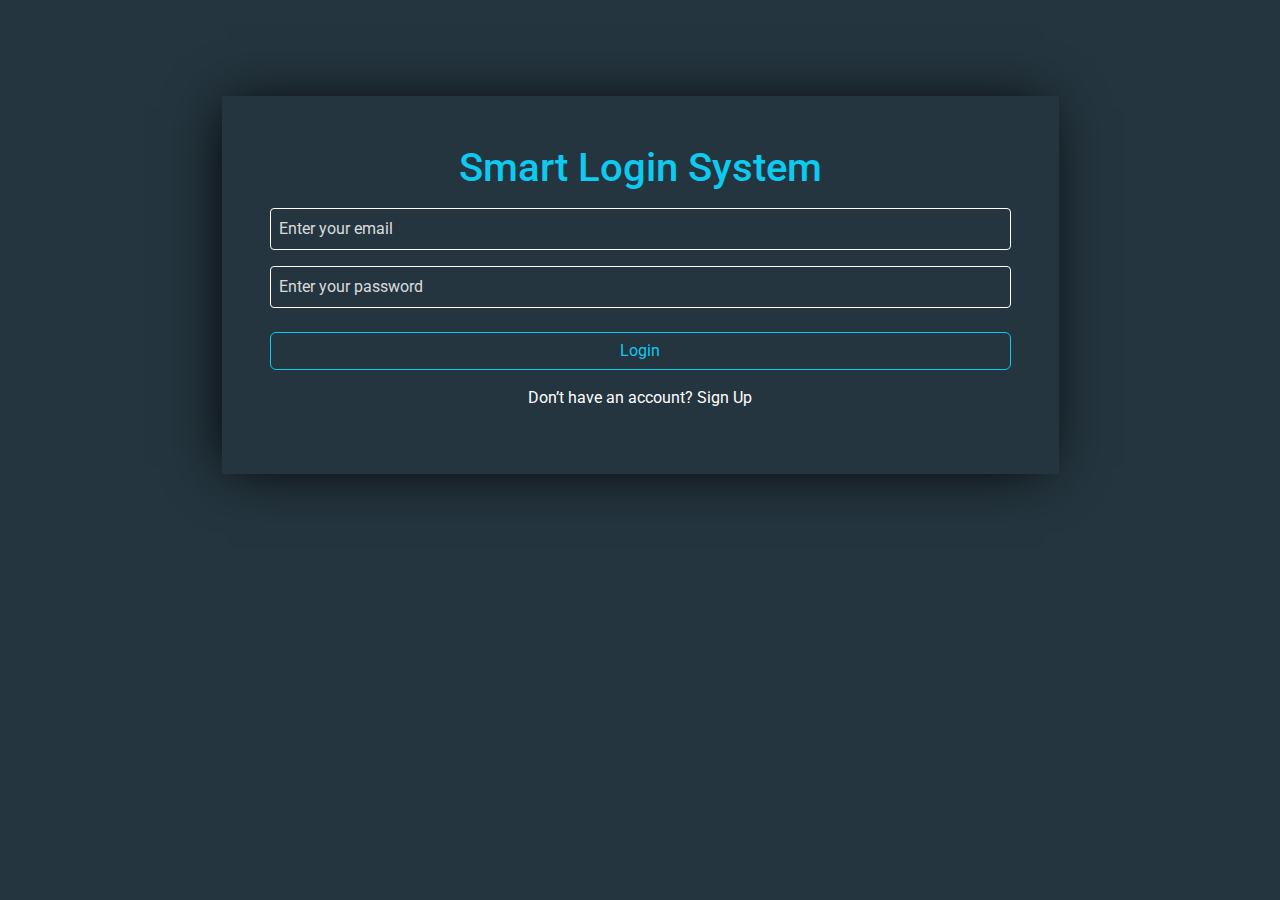
<file: index.html>
<!DOCTYPE html>
<html lang="en">
  <head>
    <meta charset="UTF-8" />
    <meta name="viewport" content="width=device-width, initial-scale=1.0" />
    <title>Login-System</title>
    <link rel="stylesheet" href="./css/bootstrap.min.css" />
    <link rel="stylesheet" href="./css/style.css" />
    <link rel="preconnect" href="https://fonts.googleapis.com" />
    <link rel="preconnect" href="https://fonts.gstatic.com" crossorigin />
    <link
      href="https://fonts.googleapis.com/css2?family=Roboto:ital,wght@0,100..900;1,100..900&display=swap"
      rel="stylesheet"
    />
  </head>
  <body>
    <section class="vh-100 overflow-hidden pt-5">
      <div class="container my-5 text-center">
        <div class="group w-75 mx-auto p-5">
          <h1 class="text-info mb-3">Smart Login System</h1>
          <form action="" class="d-flex flex-column gap-3">
            <input
              type="email"
              placeholder="Enter your email"
              name="email"
              required
              class="p-2 rounded-1 border border-1 border-white bg-transparent text-white"
              id="loginEmailInput"
            />
            <input
              type="password"
              placeholder="Enter your password"
              name="password"
              required
              class="p-2 rounded-1 border border-1 border-white bg-transparent text-white"
              id="loginPasswordInput"
            />
            <p class="incorrect-message text-danger mb-0 d-none">
              incorrect email or password
            </p>
            <p class="required text-danger mb-0 d-none">
              All inputs is required
            </p>
            <button class="btn btn-outline-info mt-2 login" type="button">
              Login
            </button>
          </form>
          <p class="mt-3 text-white">
            Don’t have an account? <a href="./signup.html">Sign Up</a>
          </p>
        </div>
      </div>
    </section>

    <script src="./js/bootstrap.bundle.min.js"></script>
    <script src="./js/main.js"></script>
  </body>
</html>
</file>
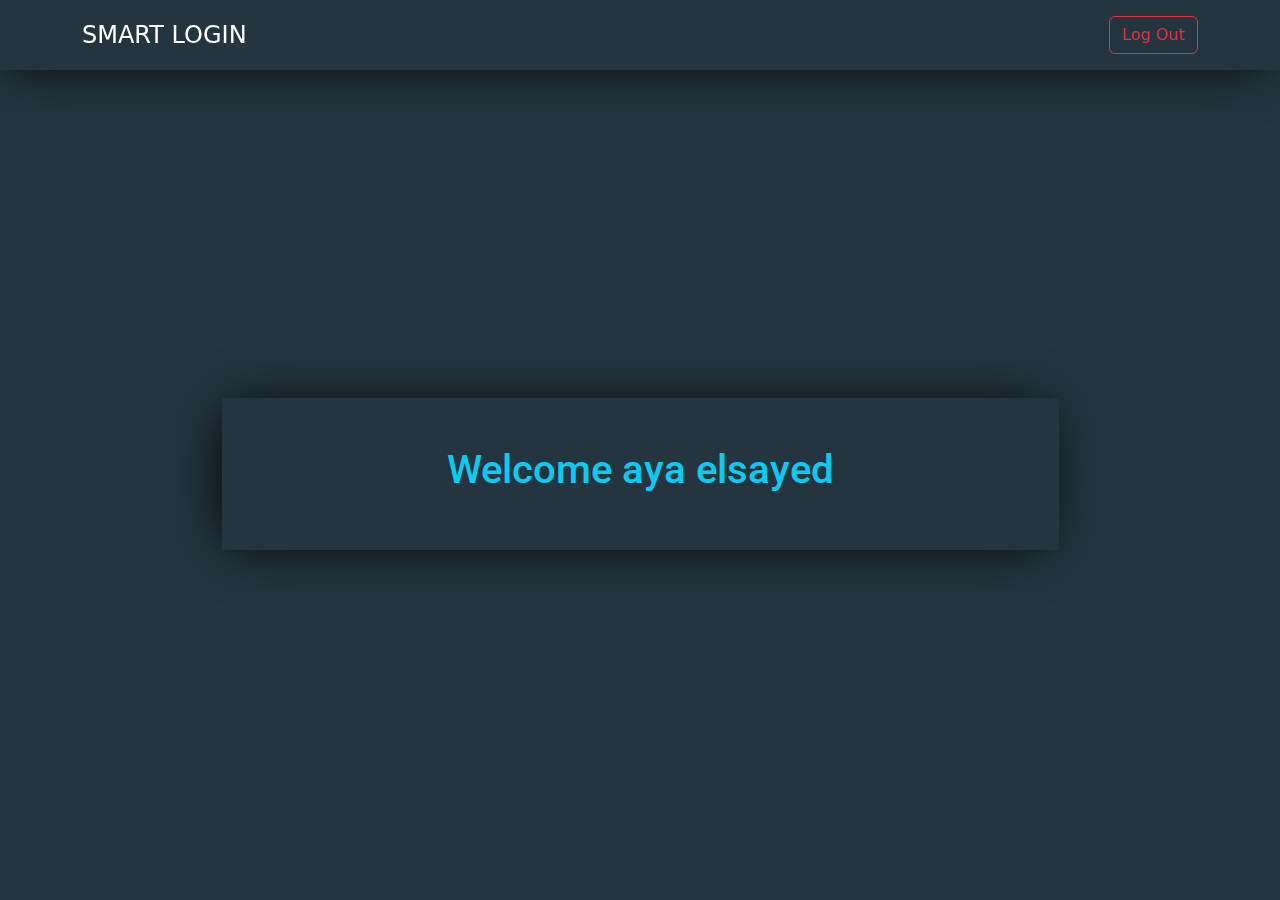
<file: home.html>
<!DOCTYPE html>
<html lang="en">
  <head>
    <meta charset="UTF-8" />
    <meta name="viewport" content="width=device-width, initial-scale=1.0" />
    <title>Login-System</title>
    <link rel="stylesheet" href="./css/bootstrap.min.css" />
    <link rel="stylesheet" href="./css/style.css" />
    <link rel="preconnect" href="https://fonts.googleapis.com" />
    <link rel="preconnect" href="https://fonts.gstatic.com" crossorigin />
    <link
      href="https://fonts.googleapis.com/css2?family=Roboto:ital,wght@0,100..900;1,100..900&display=swap"
      rel="stylesheet"
    />
  </head>
  <body>
    <nav class="navbar fixed-top group py-3">
      <div class="container">
        <a class="fs-4">SMART LOGIN</a>
        <button class="btn btn-outline-danger logout">Log Out</button>
      </div>
    </nav>
    <section
      class="vh-100 overflow-hidden pt-5 d-flex justify-content-center align-items-center"
    >
      <div class="container my-5 text-center">
        <div class="group w-75 mx-auto p-5">
          <h1 class="text-info">
            Welcome <span id="userName">aya elsayed</span>
          </h1>
        </div>
      </div>
    </section>

    <script src="./js/bootstrap.bundle.min.js"></script>
    <script src="./js/main.js"></script>
  </body>
</html>
</file>
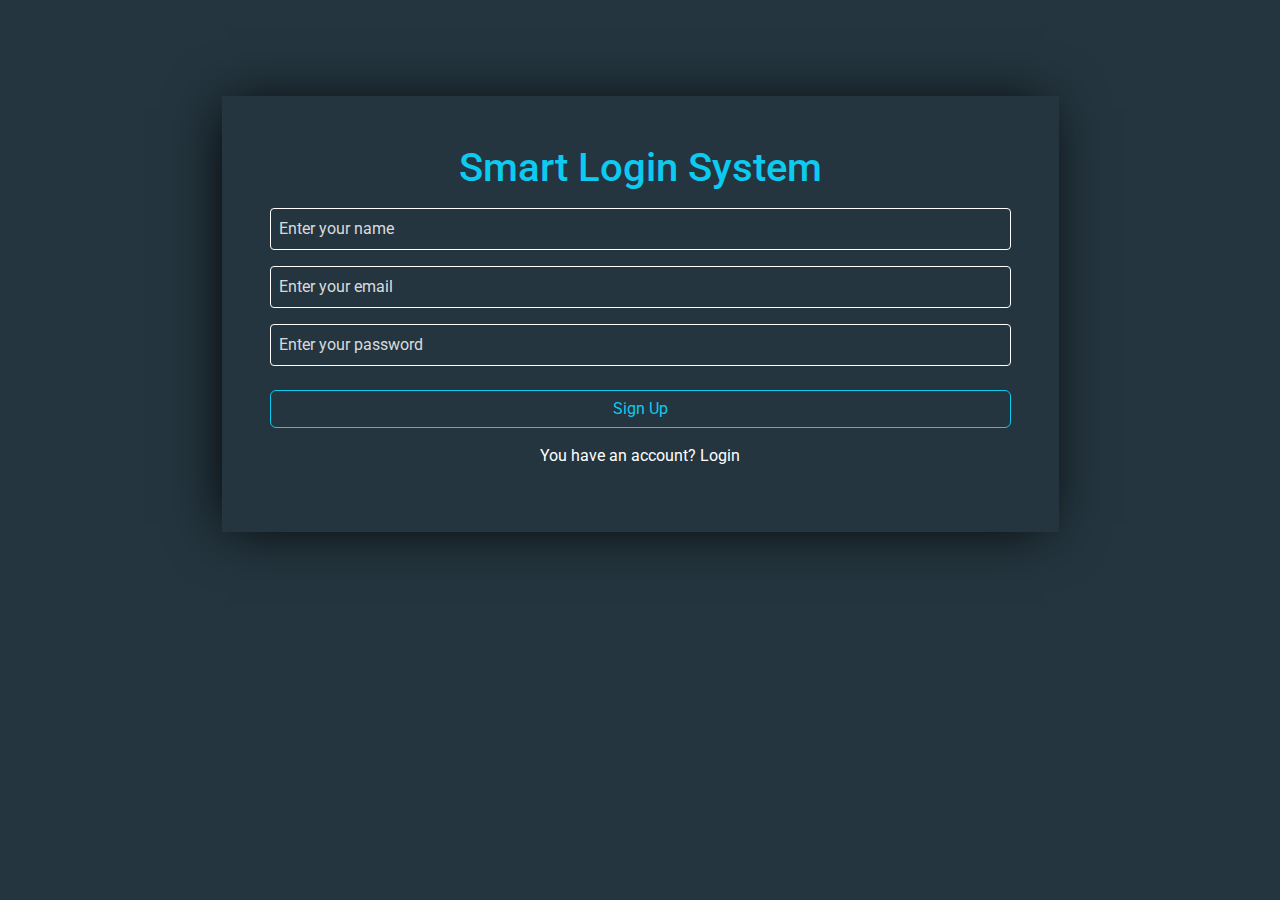
<file: signup.html>
<!DOCTYPE html>
<html lang="en">
  <head>
    <meta charset="UTF-8" />
    <meta name="viewport" content="width=device-width, initial-scale=1.0" />
    <title>Login-System</title>
    <link rel="stylesheet" href="./css/bootstrap.min.css" />
    <link rel="stylesheet" href="./css/style.css" />
    <link rel="preconnect" href="https://fonts.googleapis.com" />
    <link rel="preconnect" href="https://fonts.gstatic.com" crossorigin />
    <link
      href="https://fonts.googleapis.com/css2?family=Roboto:ital,wght@0,100..900;1,100..900&display=swap"
      rel="stylesheet"
    />
  </head>
  <body>
    <section class="vh-100 overflow-hidden pt-5">
      <div class="container my-5 text-center">
        <div class="group w-75 mx-auto p-5">
          <h1 class="text-info mb-3">Smart Login System</h1>
          <form action="" class="d-flex flex-column gap-3">
            <input
              type="text"
              placeholder="Enter your name"
              name="name"
              required
              class="p-2 rounded-1 border border-1 border-white bg-transparent text-white"
              id="signupNameInput"
            />
            <input
              type="email"
              placeholder="Enter your email"
              name="email"
              required
              class="p-2 rounded-1 border border-1 border-white bg-transparent text-white"
              id="signupEmailInput"
            />
            <input
              type="password"
              placeholder="Enter your password"
              name="password"
              required
              class="p-2 rounded-1 border border-1 border-white bg-transparent text-white"
              id="signupPasswordInput"
            />
            <p class="success-msg text-success mb-0 d-none">Success</p>
            <p class="name-error text-danger mb-0 d-none">
              Name must be at least 3
            </p>
            <p class="email-error text-danger mb-0 d-none">
              Please enter a valid email address (e.g., name@example.com)
            </p>
            <p class="email-exist text-danger mb-0 d-none">
              This email already exists. Please use a different one.
            </p>
            <p class="password-error text-danger mb-0 d-none">
              Password must be at least 8 characters long and contain an
              uppercase letter and a number
            </p>
            <button class="btn btn-outline-info mt-2 signup" type="button">
              Sign Up
            </button>
          </form>
          <p class="mt-3 text-white">
            You have an account? <a href="./index.html">Login</a>
          </p>
        </div>
      </div>
    </section>

    <script src="./js/bootstrap.bundle.min.js"></script>
    <script src="./js/main.js"></script>
  </body>
</html>
</file>
<file: css/style.css>
section {
  background-color: #24353f;
  font-family: "Roboto", sans-serif;
}
a {
  color: #fff;
  text-decoration: none;
}
a:hover {
  text-decoration: underline;
}
.group {
  box-shadow: -5px 2px 54px -9px rgba(0, 0, 0, 1);
}
input::placeholder {
  color: #ffffffd5;
}
input:focus {
  outline: 1px solid #0dcaf0;
  border: 1px solid transparent !important;
}
nav a {
  text-decoration: none;
  color: #fff;
  cursor: pointer;
}
nav a:hover {
  text-decoration: none;
  color: #fff;
}
</file>
